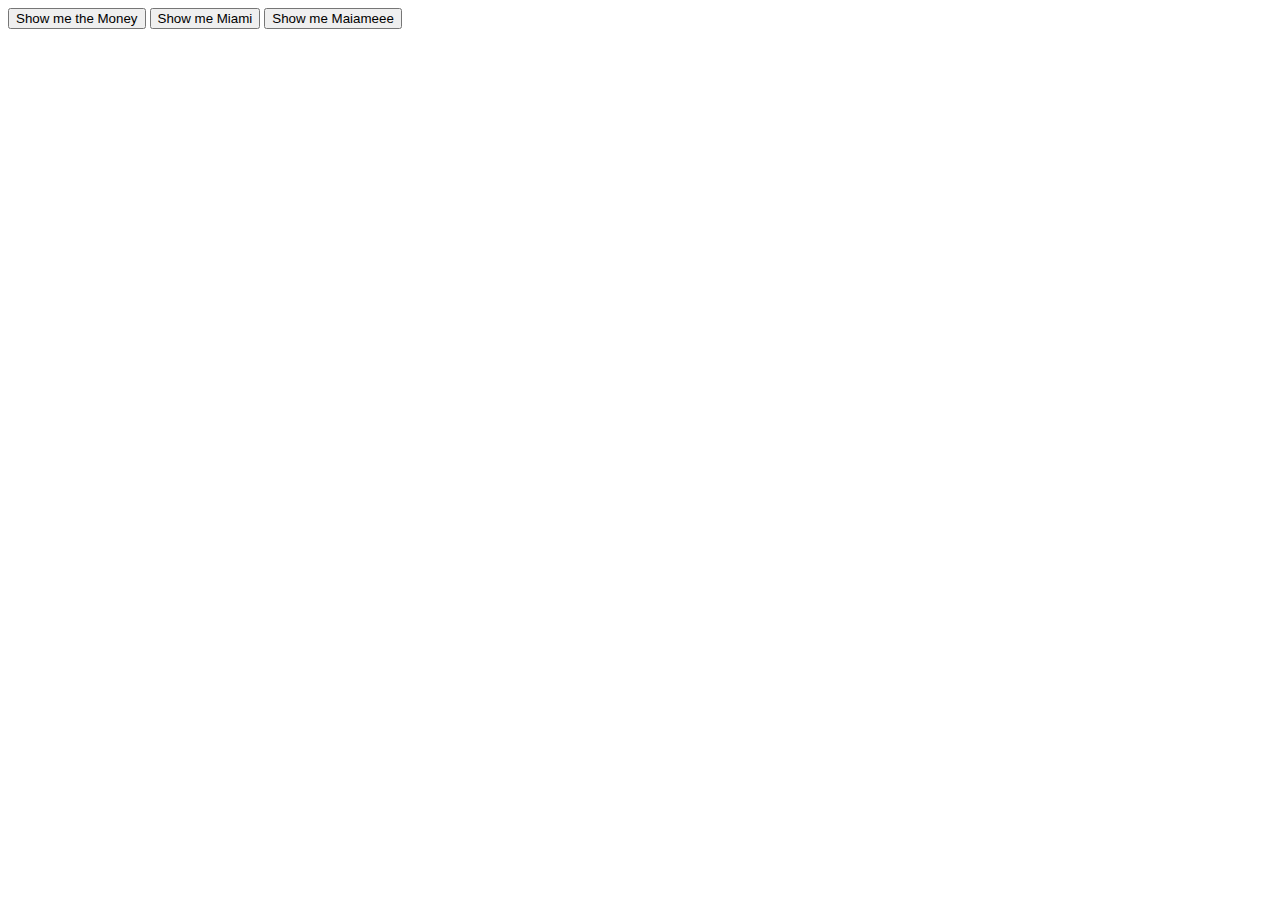
<file: showmeTheMoney/index.html>
<!DOCTYPE html>
<html lang="es-AR">
  <head>
    <meta charset="utf-8">
    <title>Show me the Money</title>
    <link href="showme.css" rel="stylesheet" type="text/css">
  </head>
  <body>
    <button id="boton_money">Show me the Money</button><img id="imagen_money" src="money.jpg" width="200" height="200" class="oculto">
    <button id="boton_miami">Show me Miami</button><img id="imagen_miami" src="miami.jpg" width="200" height="200" class="oculto">
    <button id="boton_riqui">Show me Maiameee</button><img id="imagen_riqui" src="riqui.jpg" width="200" height="200" class="oculto">
    <script src="showme.js"></script>
  </body>
</html>
</file>
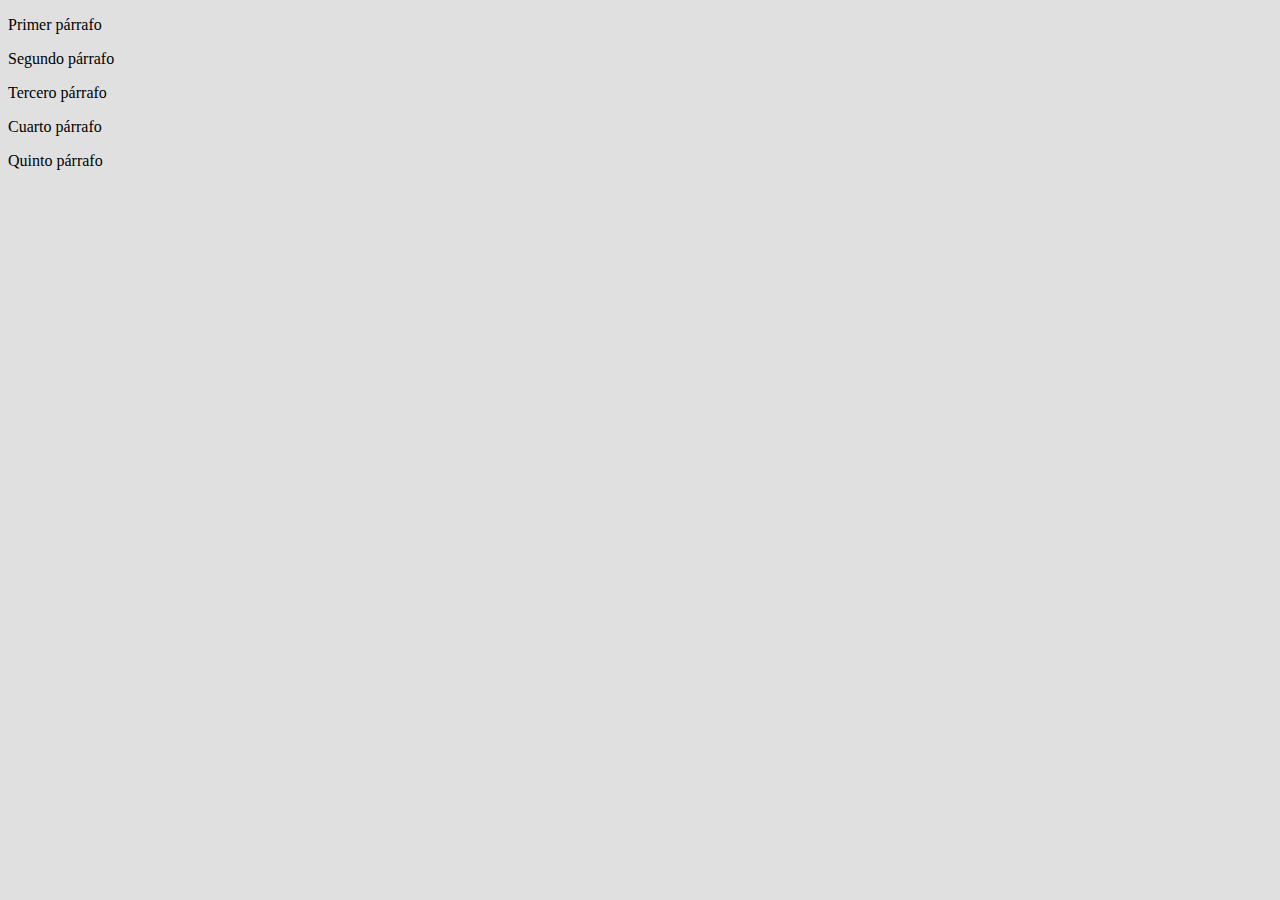
<file: ejercicio_resaltador/resaltador.html>
<!DOCTYPE html>
<html>
  <head>
    <title>Resaltador</title>
    <link href="resaltador.css" rel="stylesheet" type="text/css">
  </head>
  <body>
    <p>Primer párrafo</p>
    <p>Segundo párrafo</p>
    <p>Tercero párrafo</p>
    <p>Cuarto párrafo</p>
    <p>Quinto párrafo</p>
    <script src="resaltador.js"></script>
  </body>
</html>
</file>
<file: showmeTheMoney/showme.css>
.oculto {
    display: none;
}
</file>
<file: ejercicio_resaltador/resaltador.css>
body {
    background: #e0e0e0;
}

.resaltado {
    background: #ecfc0c;
    color: #ff0000;
}
</file>
